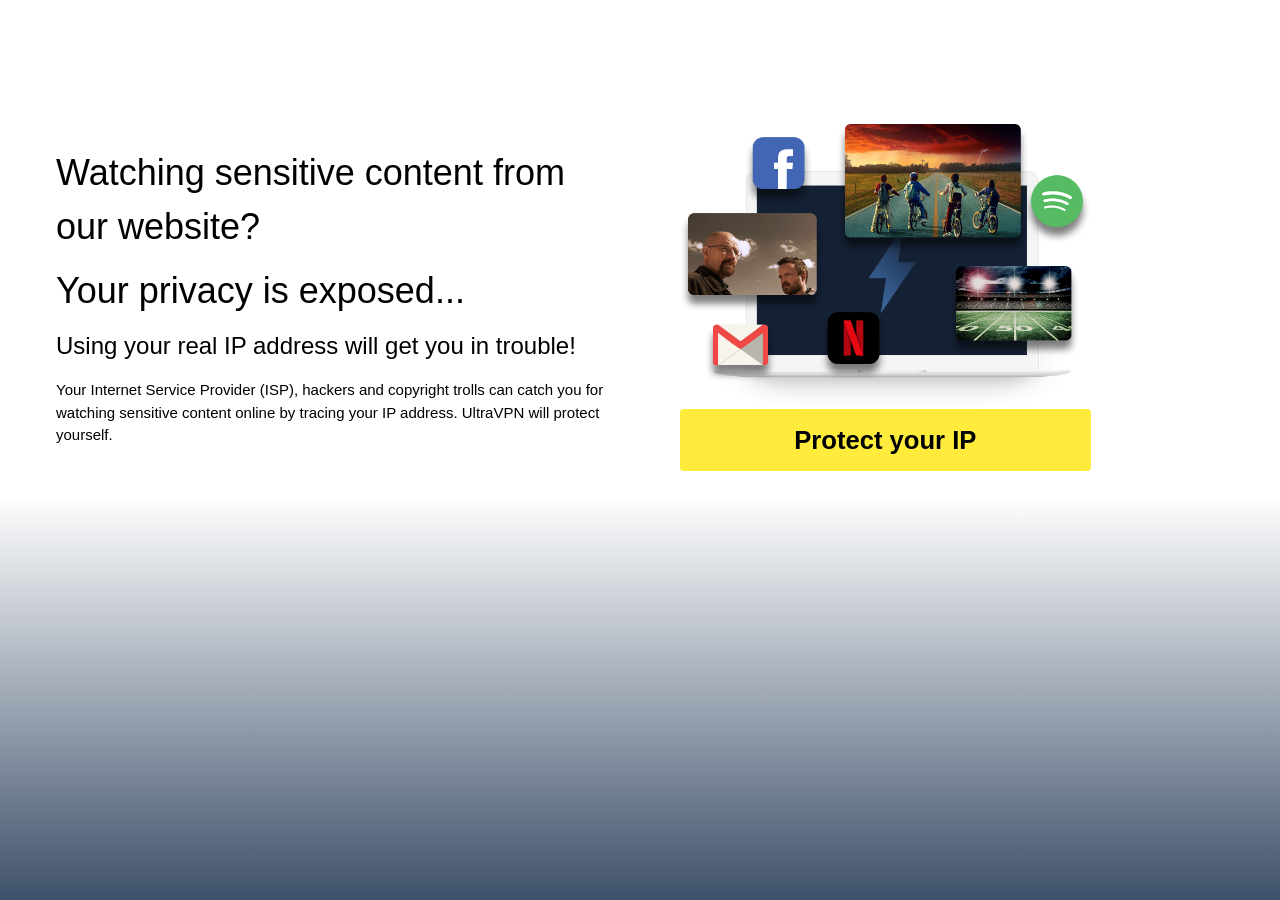
<file: index.html>
<!DOCTYPE html>
<html lang="en">
  <head>
    <meta charset="UTF-8">
    <meta name="viewport" content="width=device-width, initial-scale=1.0">
    <meta http-equiv="X-UA-Compatible" content="ie=edge">
    <title>VPN Protection</title>
    <link rel="stylesheet" href="style.css">
  </head>

  <body class="">
    <header class="w3-container w3-hide-large w3-hide-medium" style="background: #223958">
      <div class="w3-quarter w3-mobile w3-right">
        <a href="offer" class="btn w3-btn w3-ripple w3-pale-yellow w3-button w3-round w3-padding-large w3-margin">Protect your IP</a>
      </div>
    </header>
    <section class="w3-container w3-margin-right w3-padding  margin-top">
      <div class="w3-margin w3-half w3-padding-large">
        <h1>Watching sensitive content from our website?</h1>
        <h1>Your privacy is exposed...</h1>

        <h3>Using your real IP address will get you in trouble!</h3>

        <p>Your Internet Service Provider (ISP), hackers and copyright trolls can catch you for watching sensitive content online by tracing your IP address. UltraVPN will protect yourself.
          <a class="btn w3-btn w3-round w3-ripple w3-pale-yellow w3-hide-small w3-hide-large w3-padding" href="offer">Protect your IP</a>
        </p>

      </div>
      <div class="w3-margin w3-third">
        <a class="btn w3-ripple w3-hide-large w3-hide-medium" href="offer">
          <img class="w3-image w3-margin" src="./img/ultra-vpn-mobile.png" style="width: -webkit-fill-available">
          <button class="w3-btn w3-bar w3-round w3-padding-large w3-yellow"><strong>Protect your IP</strong></button>
        </a>
        <a class="btn w3-ripple w3-hide-small w3-hide-medium" href="offer">
          <img class="w3-image" src="./img/ultra-vpn.png">
          <button class="w3-btn w3-bar w3-round w3-padding-large w3-yellow" style="font-size: 2vw"><strong>Protect your IP</strong></button>
        </a>
        <a class="btn w3-ripple w3-hide-small w3-hide-large" href="offer">
          <img class="w3-image w3-margin w3-padding-large" src="./img/ultra-vpn-mid.png" >
          <button class="w3-btn w3-bar w3-round w3-padding-large w3-yellow" style="font-size: 2vw"><strong>Protect your IP</strong></button>
        </a>
      </div>
    </section>

  </body>
  <footer>
    <script src="clicktracker.js"></script>
  </footer>
</html>
</file>
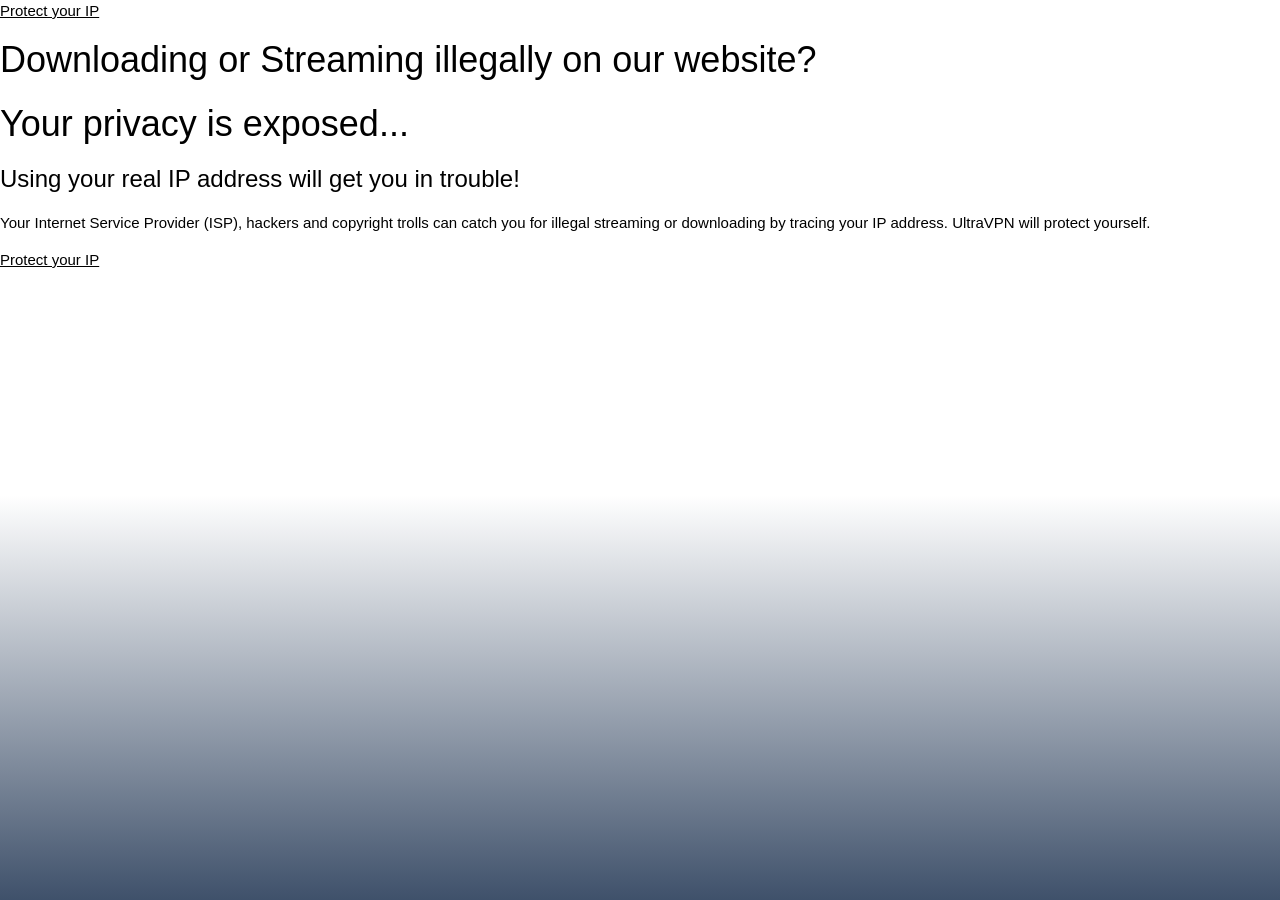
<file: skeleton .html>
<!DOCTYPE html>
<html lang="en">
<head>
  <meta charset="UTF-8">
  <meta name="viewport" content="width=device-width, initial-scale=1.0">
  <meta http-equiv="X-UA-Compatible" content="ie=edge">
  <title>VPN Protectection</title>
  <link rel="stylesheet" href="style.css">
</head>
  <body>
    <div class="top-bar">
      <div class="wrap">
        <!-- add offer link + clickid onclick -->
        <a href="offer" class="btn">Protect your IP</a>
      </div>
    </div>
    <div class="wrap">
      <h1>Downloading or Streaming illegally on our website?</h1>
      <h1>Your privacy is exposed...</h1>

      <h3>Using your real IP address will get you in trouble!</h3>

      <p>Your Internet Service Provider (ISP), hackers and copyright trolls can catch you for illegal streaming or downloading by tracing your IP address. UltraVPN will protect yourself.</p>

      <!-- add offer link + clickid onclick -->
      <a class="btn" href="offer">Protect your IP</a>
    </div>
  </body>
</html>
</file>
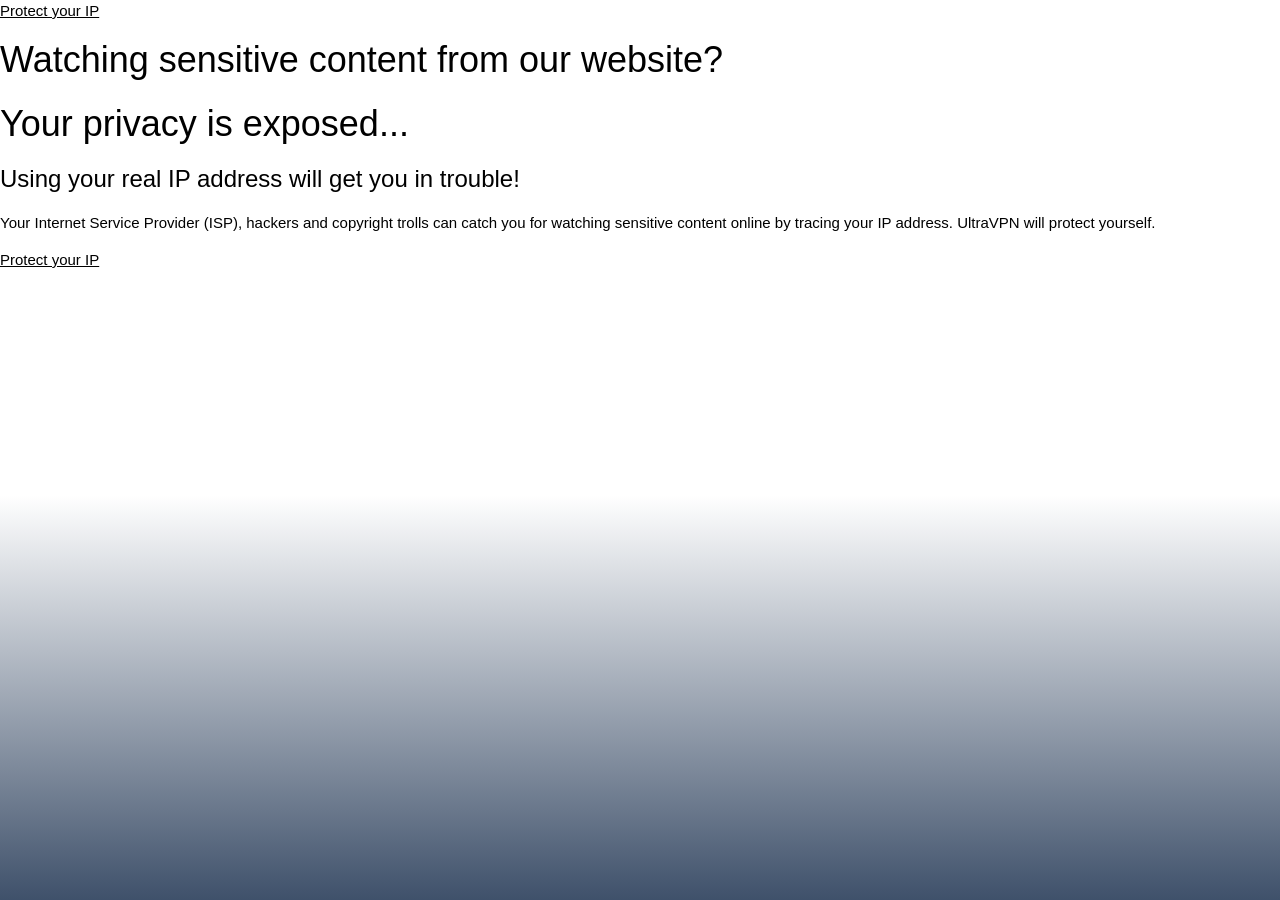
<file: skeleton.html>
<!DOCTYPE html>
<html lang="en">
<head>
  <meta charset="UTF-8">
  <meta name="viewport" content="width=device-width, initial-scale=1.0">
  <meta http-equiv="X-UA-Compatible" content="ie=edge">
  <title>VPN Protectection</title>
  <link rel="stylesheet" href="style.css">
</head>
  <body>
    <div class="top-bar">
      <div class="wrap">
        <!-- add offer link + clickid onclick -->
        <a href="offer" class="btn">Protect your IP</a>
      </div>
    </div>
    <div class="wrap">
      <h1>Watching sensitive content from our website?</h1>
      <h1>Your privacy is exposed...</h1>

      <h3>Using your real IP address will get you in trouble!</h3>

      <p>Your Internet Service Provider (ISP), hackers and copyright trolls can catch you for watching sensitive content online by tracing your IP address. UltraVPN will protect yourself.</p>

      <!-- add offer link + clickid onclick -->
      <a class="btn" href="offer">Protect your IP</a>
    </div>
  </body>
</html>
</file>
<file: style.css>
/* Extract from w3.css 4.13 09/10/2020 by Zino Adidi github.com/vitorlans/w3-css */

html{box-sizing:border-box}*,*:before,*:after{box-sizing:inherit}
html{-ms-text-size-adjust:100%;-webkit-text-size-adjust:100%}body{margin:0}
header,section{display:block}
a{background-color:transparent}a:active,a:hover{outline-width:0}
strong{font-weight:bolder}img{border-style:none}
button{font:inherit;margin:0}
button{overflow:visible}button{text-transform:none}
button{-webkit-appearance:button}
button::-moz-focus-inner{border-style:none;padding:0}
button:-moz-focusring{outline:1px dotted ButtonText}
::-webkit-file-upload-button{-webkit-appearance:button;font:inherit}

html,body{font-family:Verdana,sans-serif;font-size:15px;line-height:1.5}html{overflow-x:hidden}

h1{font-size:36px}h3{font-size:24px}
h1,h3{font-family:"Segoe UI",Arial,sans-serif;font-weight:400;margin:10px 0}

.w3-image{max-width:100%;height:auto}img{vertical-align:middle}a{color:inherit}
.w3-btn,.w3-button{border:none;display:inline-block;padding:8px 16px;vertical-align:middle;overflow:hidden;text-decoration:none;color:inherit;background-color:inherit;text-align:center;cursor:pointer;white-space:nowrap}
.w3-btn:hover{box-shadow:0 8px 16px 0 rgba(0,0,0,0.2),0 6px 20px 0 rgba(0,0,0,0.19)}
.w3-btn,.w3-button{-webkit-touch-callout:none;-webkit-user-select:none;-khtml-user-select:none;-moz-user-select:none;-ms-user-select:none;user-select:none}
.w3-btn:disabled,.w3-button:disabled{cursor:not-allowed;opacity:0.3}:disabled *{pointer-events:none}
.w3-btn:disabled:hover{box-shadow:none}
.w3-ripple:active{opacity:0.5}.w3-ripple{transition:opacity 0s}
.w3-bar{width:100%;overflow:hidden}
.w3-container:after,.w3-container:before,.w3-bar:before,.w3-bar:after{content:"";display:table;clear:both}
.w3-half,.w3-third,.w3-quarter{float:left;}

@media (min-width:601px){.w3-quarter{width:24.99999%}.w3-third{width:33.33333%}.w3-half{width:49.99999%}}
@media (max-width:600px){ .w3-hide-small{display:none!important} .w3-mobile{position:relative;display:block;width:100%!important;text-align:right}
}
@media (min-width:993px){.w3-hide-large{display:none!important} .margin-top {margin-top: 100px} body{background: linear-gradient(0deg, rgba(31, 52, 82, 0.8589810924369747) 0%, rgba(255, 255, 255, 0.5564600840336135) 45%, rgba(255, 255, 255, 1) 100%) fixed;}}
@media (max-width:992px) and (min-width:601px){.w3-hide-medium{display:none!important}}.w3-round{border-radius:4px}

.w3-container{padding:0.01em 16px}
.w3-margin{margin:16px!important}.w3-margin-right{margin-right:16px!important}.w3-padding{padding:8px 16px!important}.w3-padding-large{padding:12px 24px!important}.w3-right{float:right!important}
.w3-button:hover{color:#000!important;background-color:#ccc!important}

/* Colors */
.w3-yellow{color:#000!important;background-color:#ffeb3b!important}
.w3-pale-yellow{color:#000!important;background-color:#ffffcc!important}
</file>
